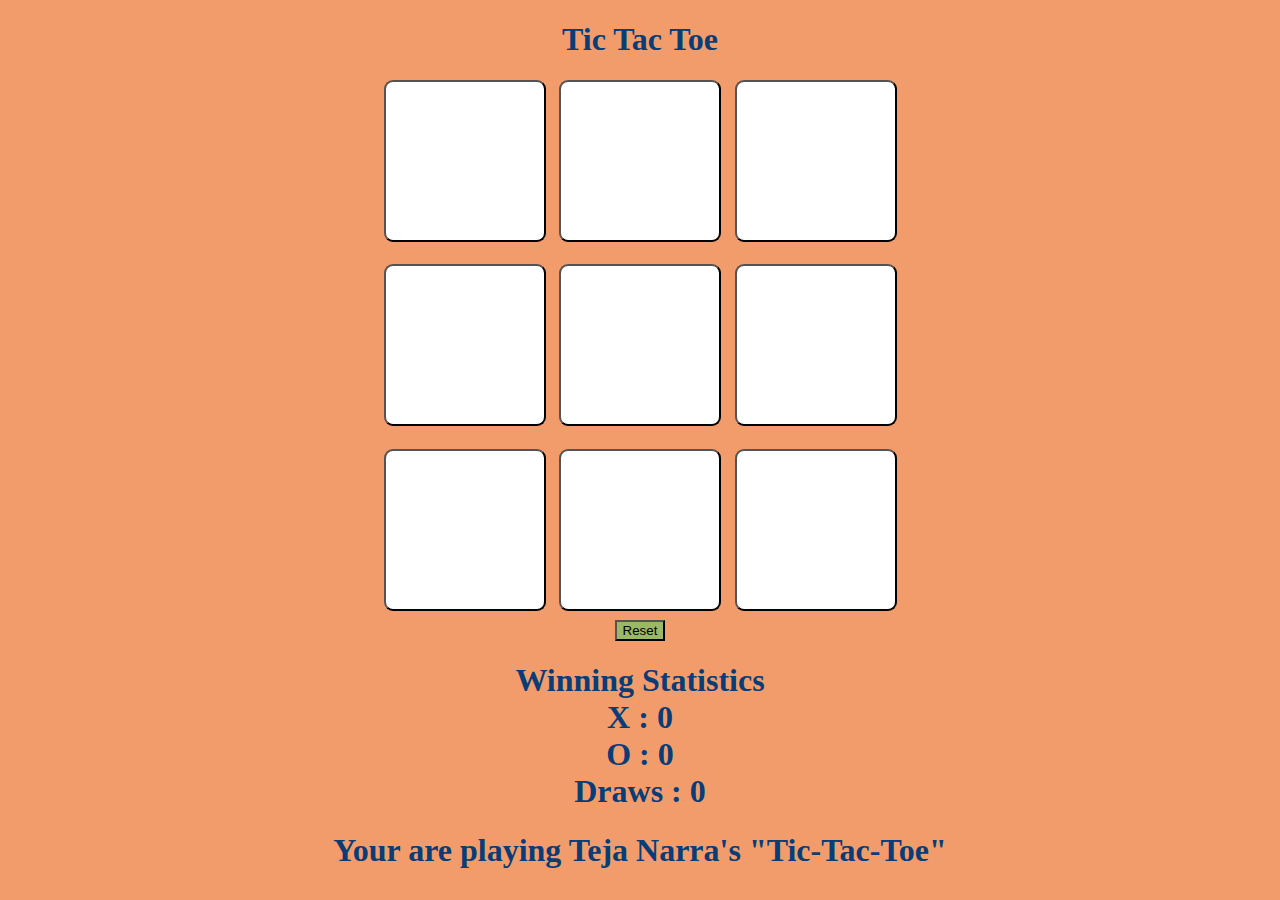
<file: Tic Tac Toe/index.html>
<!DOCTYPE html>
<html lang="en">

<head>
    <meta charset="UTF-8">
    <meta name="viewport" content="width=device-width, initial-scale=1.0">
    <title>Tic Tac Toe</title>
    <link rel="stylesheet" href="styles.css">
</head>

<body>
    <h1>Tic Tac Toe</h1>
    <div class="container">
        <div class="game">
            <button class="box" type="button"></button>
            <button class="box" type="button"></button>
            <button class="box" type="button"></button>
            <button class="box" type="button"></button>
            <button class="box" type="button"></button>
            <button class="box" type="button"></button>
            <button class="box" type="button"></button>
            <button class="box" type="button"></button>
            <button class="box" type="button"></button>
        </div>
    </div>
    <button id = "reset" type="button">Reset</button>
    <h1>Winning Statistics <br>X : <span id="winX">0</span> <br>O : <span id="winO">0</span> <br> Draws : <span
            id="Draws">0</span></h1>
    <h1>Your are playing Teja Narra's "Tic-Tac-Toe"</h1>
    <script src="first.js"></script>
</body>

</html>
</file>
<file: Tic Tac Toe/styles.css>
.game {
    border: none;
    color: white;
    height: 60vmin;
    width: 60vmin;
    display: flex;
    flex-wrap: wrap;
    text-align: center;
    justify-content: center;
    gap: 1.5vmin;
}

.box {
    width: 18vmin;
    height: 18vmin;
    background-color: white;
    border-radius: 1vmin;
    color: black;
    border-color: black;
    
}

body {
    background-color: #F39C6B;
    text-align: center;
}

h1 {
    text-align: center;
    color: #083D77;
}

#reset {
    background-color:#9bb768
}

.container {
    height: 60vh;
    display: flex;
    justify-content: center;

}
</file>
